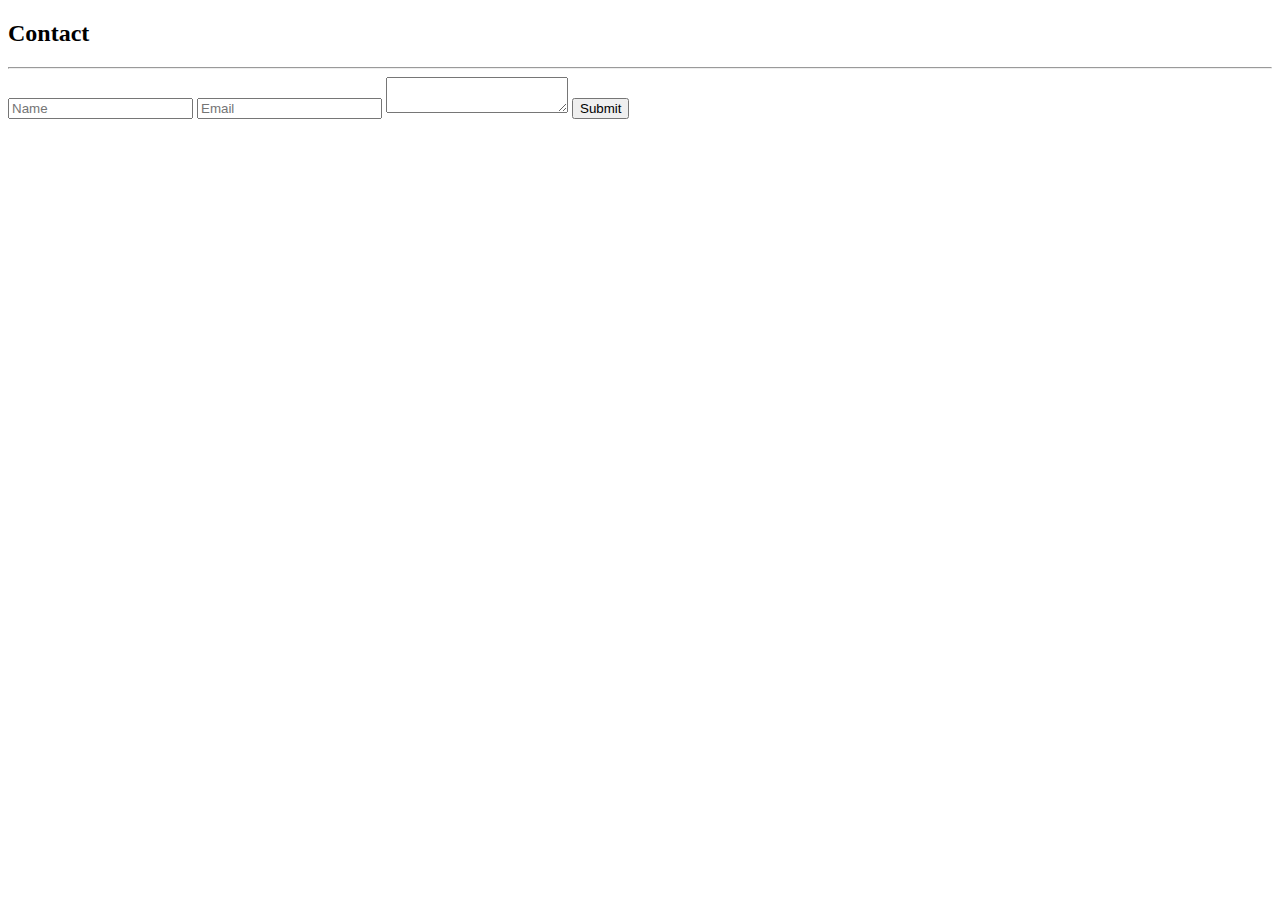
<file: contact.html>
<!DOCTYPE html>
<html lang="en">
	<head>
		<!-- Required meta tags -->
		<meta charset="utf-8">
		<meta http-equiv="X-UA-Compatible" content="IE=edge">
		<meta name="viewport" content="width=device-width, initial-scale=1">
		
		<!-- Bootstrap CSS -->
		<link href="https://cdn.jsdelivr.net/npm/bootstrap@5.0.2/dist/css/bootstrap.min.css" rel="stylesheet" integrity="sha384-EVSTQN3/azprG1Anm3QDgpJLIm9Nao0Yz1ztcQTwFspd3yD65VohhpuuCOmLASjC" crossorigin="anonymous" />

		<!-- Bootstrap Javascript -->
		<script src="https://cdn.jsdelivr.net/npm/bootstrap@5.0.2/dist/js/bootstrap.bundle.min.js" integrity="sha384-MrcW6ZMFYlzcLA8Nl+NtUVF0sA7MsXsP1UyJoMp4YLEuNSfAP+JcXn/tWtIaxVXM" crossorigin="anonymous"></script>

		<!-- Personal CSS file -->
	  <link rel="stylesheet" type="text/css" href="style.css" />

		<!--- Title -->
		<title>Boss Entrepreneurship</title>

		<!--- Website Favicon -->
		<link rel="icon" type="image/x-icon" href="bossefavicon.png" />
	</head>

  <body>
    <div class="contact-container">
      <!-- Web3forms Is Goated -->
      <form action="https://api.web3forms.com/submit" method="POST" class="contact-left">
        <div class="contact-left-title">
          <h2>Contact</h2>
          <hr>
        </div>
        <input type="hidden" name="access_key" value="PUT CODE HERE DARREN">
        <input type="text" name="name" placeholder="Name" class="contact-inputs" required>
        <input type="email" name="email" placeholder="Email" class="contact-inputs" required>
        <textarea name="message" placeholder="Message" class="contact-inputs" required> </textarea>
        <button type="submit">Submit</button>
      </form>
    <div class="contact-right"></div>
    </div>
    
  </body>
</html>
</file>
<file: style.css>
/* Navbar */
#neubar {
  background: #fae8d2;
  box-shadow: 4px 6px 12px rgba(0, 0, 0, 0.4);
}

.nav-item .active {
  border-radius: 6px;
  background: linear-gradient(145deg, #ffe7ca, #f5d7b2);
  box-shadow: 4px 4px 8px #ddc1a0, -4px -4px 8px #f7e5cc;
}
#neubar .dropdown-menu a:hover {
  color: #454545;
}
#neubar .nav-item {
  margin: auto 4px;
}
#neubar a {
  padding-left: 12px;
  padding-right: 12px;
}
#neubar .dropdown-menu {
  background: #545454;
}
a.navbar-brand {
  color: #454545;
}
</file>
